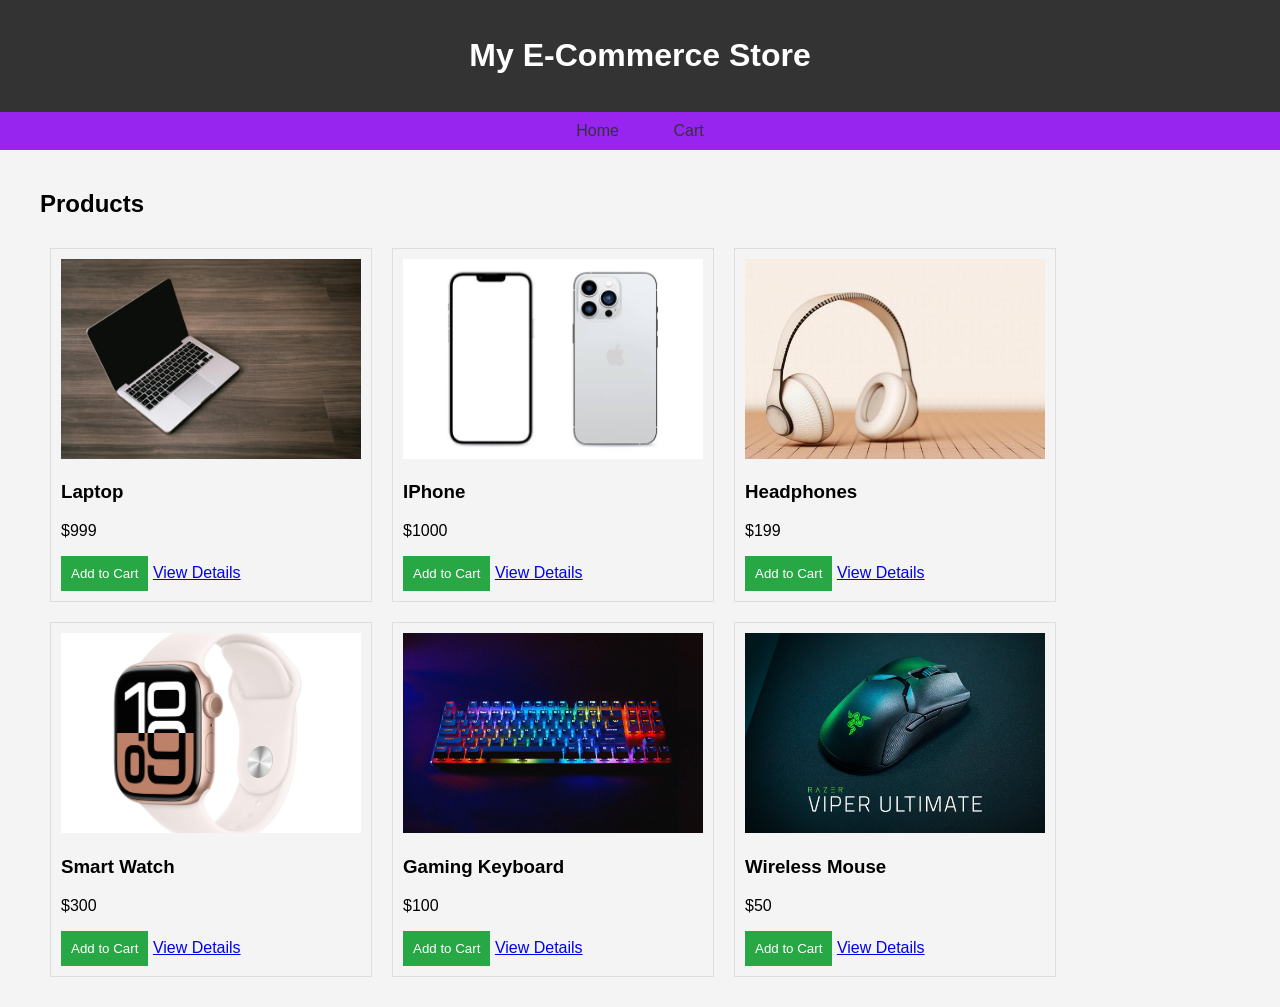
<file: index.html>
<!DOCTYPE html>
<html lang="en">
<head>
    <meta charset="UTF-8">
    <meta name="viewport" content="width=device-width, initial-scale=1.0">
    <title>E-Commerce Home</title>
    <link rel="stylesheet" href="style.css">
</head>

<body>

  <header>
    <h1>My E-Commerce Store</h1>
  </header>

<nav>
    <a href="index.html">Home</a>
    <a href="cart.html">Cart</a>
</nav>

<div class="container">
    <h2>Products</h2>
    <div id="products"></div>
</div>

<script src="script.js"></script>
</body>
</html>
</file>
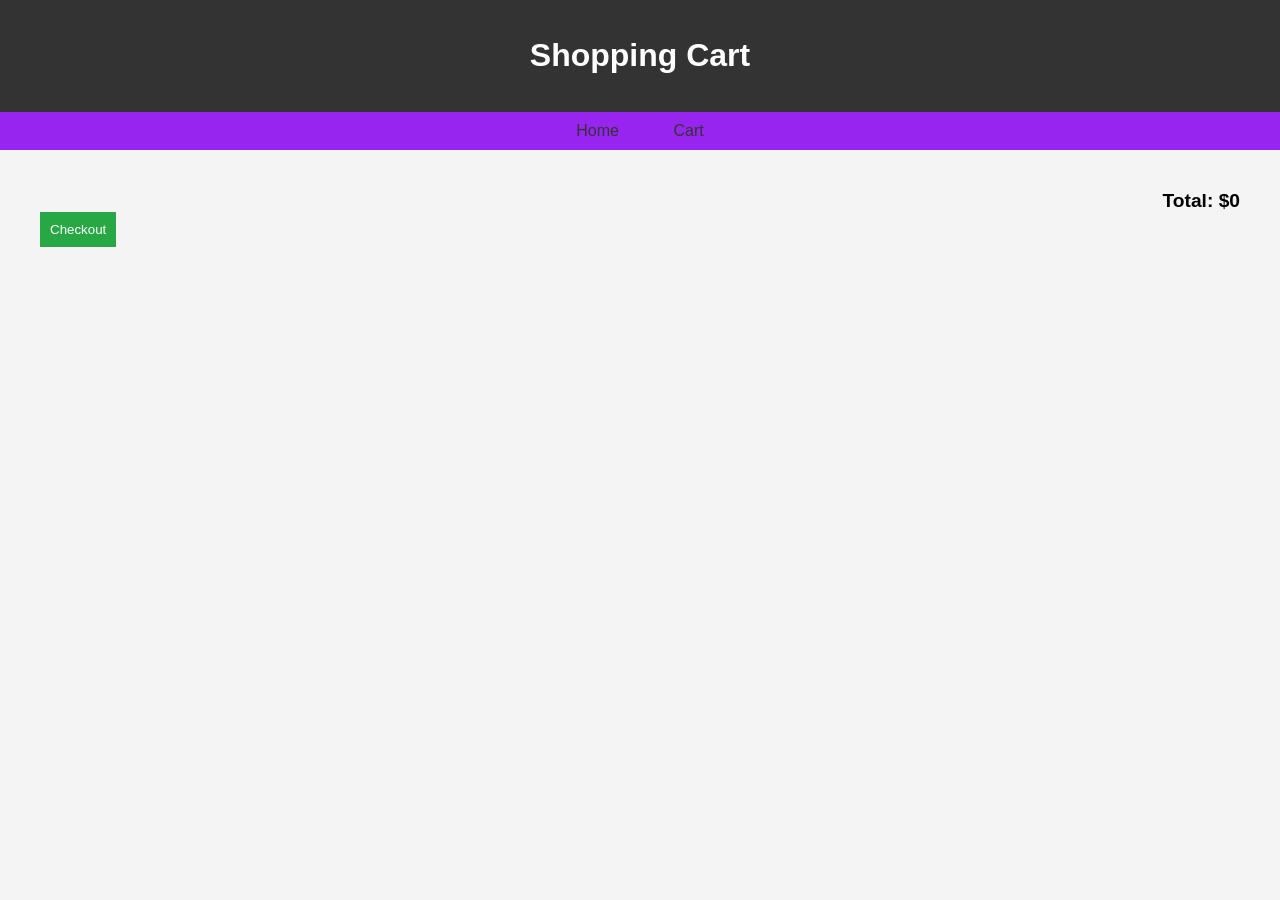
<file: cart.html>
<!DOCTYPE html>
<html lang="en">
<head>
    <meta charset="UTF-8">
    <meta name="viewport" content="width=device-width, initial-scale=1.0">
    <title>Your Cart</title>
    <link rel="stylesheet" href="style.css">
</head>

<body>

  <header>
    <h1>Shopping Cart</h1>
  </header>

<nav>
    <a href="index.html">Home</a>
    <a href="cart.html">Cart</a>
</nav>

<div class="container">
    <div id="cart-items"></div>
    <div id="total" class="total">Total: $0</div>
    <button onclick="checkout()">Checkout</button>
</div>

<script src="script.js"></script>
</body>
</html>
</file>
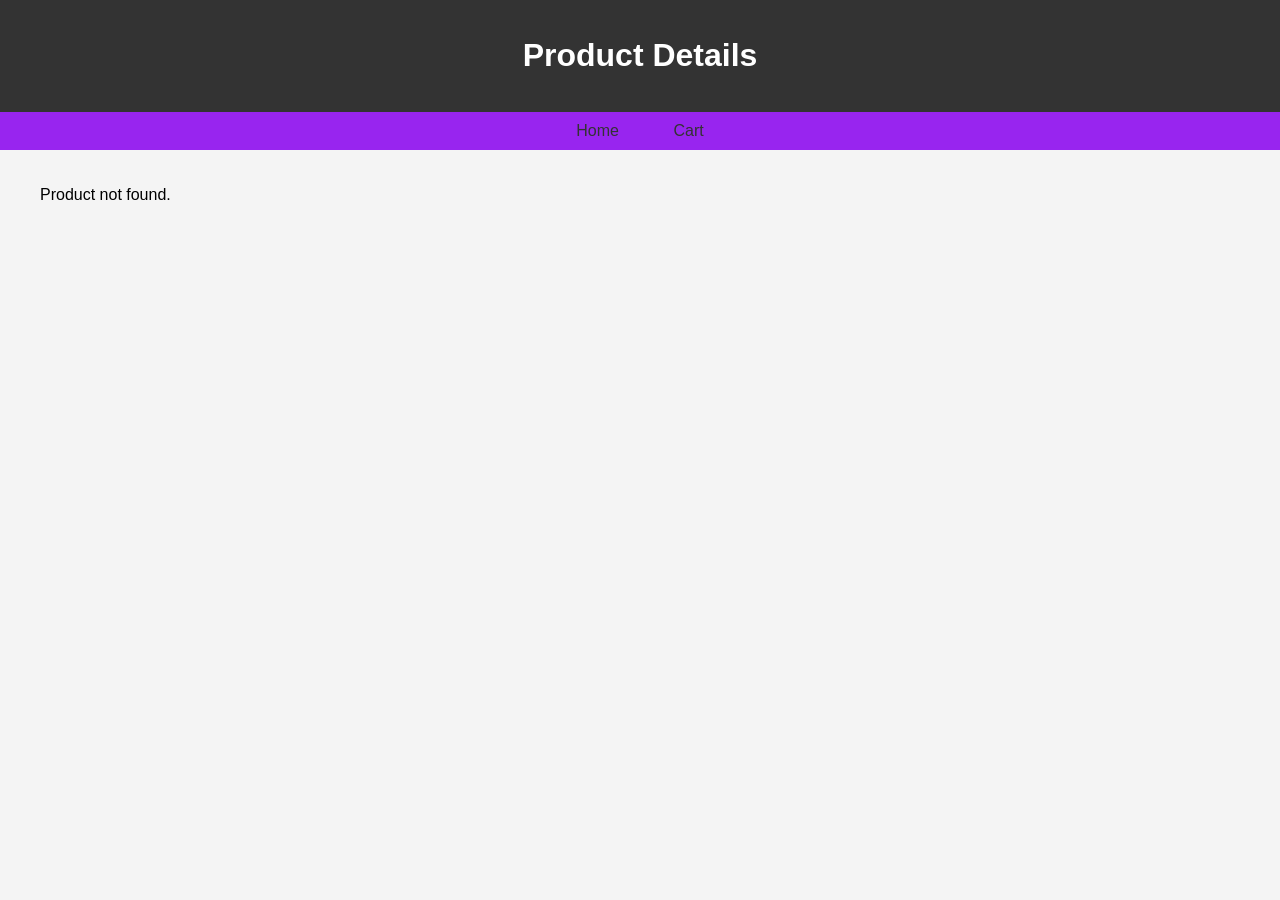
<file: product.html>
<!DOCTYPE html>
<html lang="en">
<head>
    <meta charset="UTF-8">
    <meta name="viewport" content="width=device-width, initial-scale=1.0">
    <title>Product Details</title>
    <link rel="stylesheet" href="style.css">
</head>

<body>

   <header>
    <h1>Product Details</h1>
  </header>

<nav>
    <a href="index.html">Home</a>
    <a href="cart.html">Cart</a>
</nav>

<div class="container product-details">
    <div id="product-details"></div>
</div>

<script src="script.js"></script>
</body>
</html>
</file>
<file: style.css>
body {
     font-family: Arial, sans-serif; 
     margin: 0; 
     padding: 0; 
     background-color: #f4f4f4;
     }
header { 
      background-color: #333;
      color: white;
      text-align: center;
      padding: 1rem;
     }

nav { 
        background-color: #9825ef; 
        padding: 10px; 
        text-align: center;
      }
nav a { 
      margin: 0 15px;
      text-decoration: none;
      color: #333;
      padding: 10px;
     }
nav a:hover{
     background-color: #ddd;
  }

.container { 
      max-width: 1200px;
      margin: 0 auto; 
      padding: 20px; 
    }

/* Product List */
.product {
      border: 1px solid #ddd; 
      margin: 10px; 
      padding: 10px; 
      display: inline-block; 
      width: 300px; 
      background: #f4f4f4;
     }
.product img {
     width: 100%; 
     height: 200px; 
     object-fit: cover;
     }
button { 
      background-color: #28a745; 
      color: white; 
      border: none; 
      padding: 10px; 
      cursor: pointer; 
}
button:hover { 
      background-color: #882421; 
}

/* Product Details */
.product-details img { 
      width: 100%; 
      max-width: 400px;
  }

/* Cart Page */
.cart-item { 
      border: 1px solid #ddd; 
      margin: 10px 0; 
      padding: 10px; 
      background: white; 
      display: flex; 
      justify-content: space-between; 
}
.total { 
    font-size: 1.2rem; 
    font-weight: bold; 
    text-align: right; 
    margin-top: 20px; 
}
</file>
